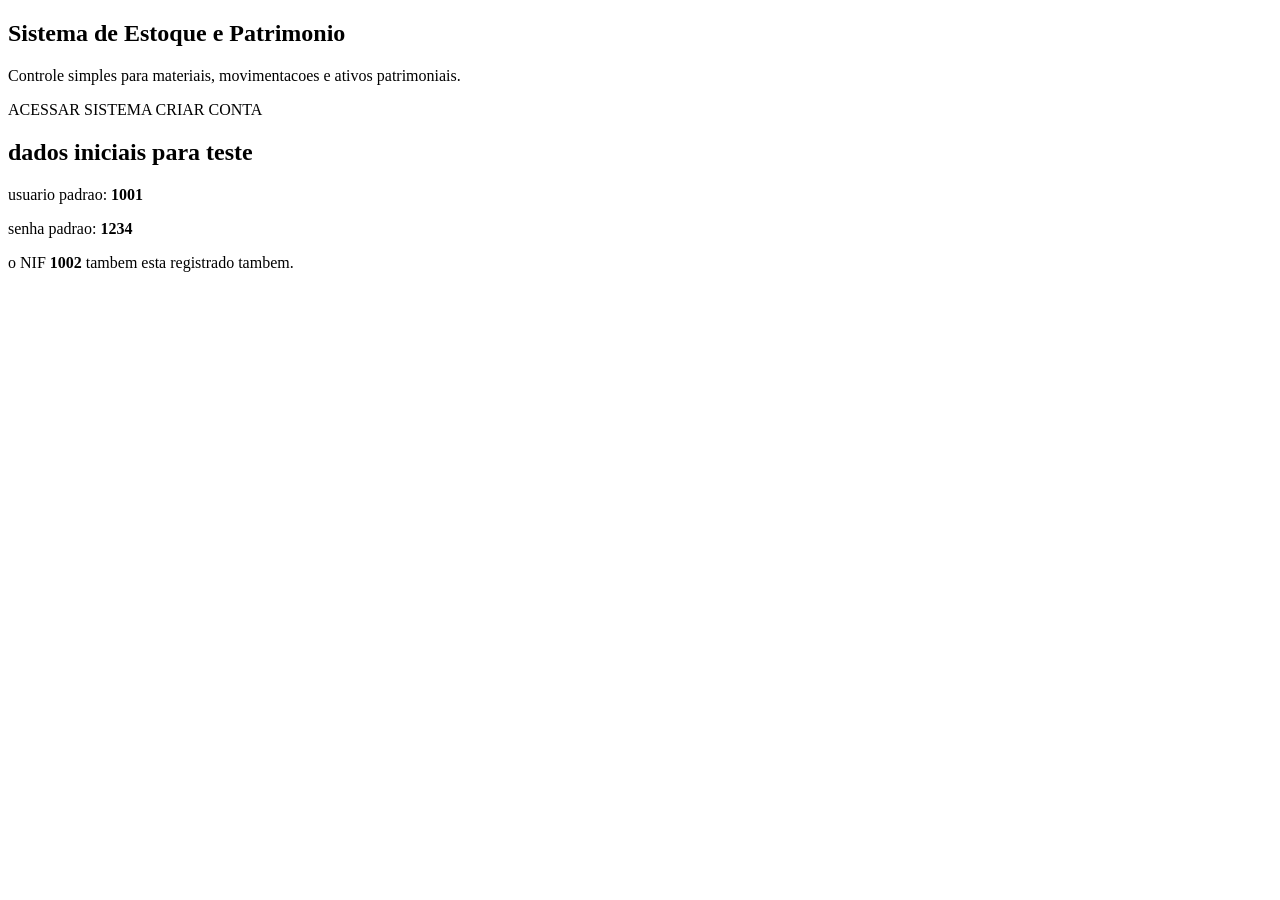
<file: gerenciador_senai/src/main/resources/templates/index.html>
<!DOCTYPE html>
<html lang="pt-br" xmlns:th="http://www.thymeleaf.org">
<head>
	<meta charset="UTF-8" />
	<meta name="viewport" content="width=device-width, initial-scale=1.0" />
	<title>Inicio | Sistema de Estoque</title>
	<link rel="stylesheet" th:href="@{/css/style.css}" />
</head>
<body>
	<div th:replace="~{fragments/header :: header}"></div>

	<main class="senai-main">
		<section class="senai-hero">
			<div class="container home-layout">
				<div>
					<h1 class="senai-title">Sistema de Estoque e Patrimonio</h1>
					<p class="senai-subtitle">Controle simples para materiais, movimentacoes e ativos patrimoniais.</p>
					<div class="senai-actions">
						<a class="btn" th:href="@{/login}">ACESSAR SISTEMA</a>
						<a class="btn button-light" th:href="@{/cadastro}">CRIAR CONTA</a>
					</div>
				</div>

				<div class="home-card">
					<div th:replace="~{fragments/messages :: messages}"></div>
					<h2>dados iniciais para teste</h2>
					<p>usuario padrao: <strong>1001</strong></p>
					<p>senha padrao: <strong>1234</strong></p>
					<p>o NIF <strong>1002</strong> tambem esta registrado tambem.</p>
				</div>
			</div>
		</section>
	</main>

	<div th:replace="~{fragments/footer :: footer}"></div>
</body>
</html>
</file>
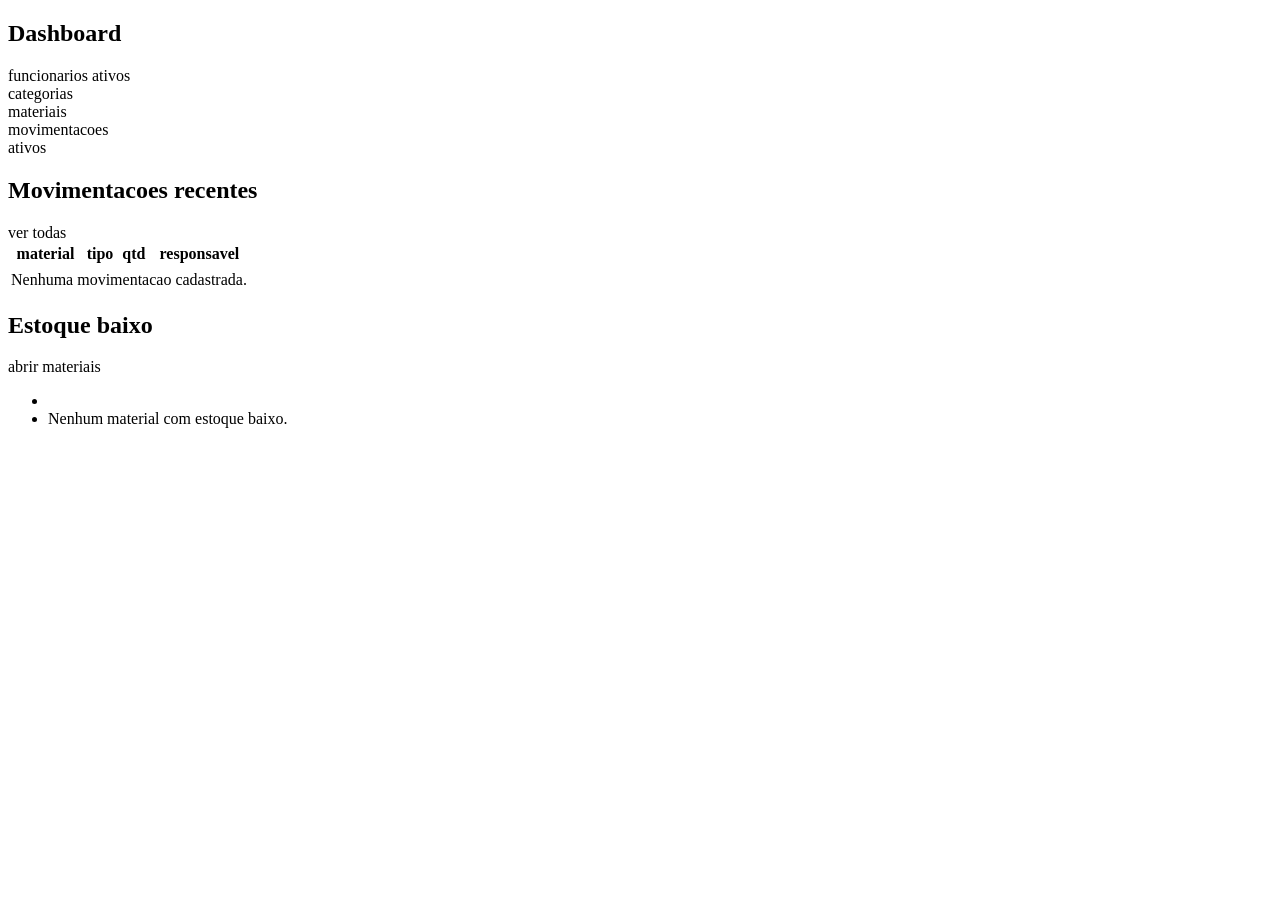
<file: gerenciador_senai/src/main/resources/templates/app/index.html>
<!DOCTYPE html>
<html lang="pt-br" xmlns:th="http://www.thymeleaf.org">
<head>
	<meta charset="UTF-8" />
	<meta name="viewport" content="width=device-width, initial-scale=1.0" />
	<title>Dashboard | Sistema de Estoque</title>
	<link rel="stylesheet" th:href="@{/css/style.css}" />
</head>
<body>
	<div th:replace="~{fragments/header :: header}"></div>

	<main class="page">
		<section class="section">
			<div class="container">
				<div class="page-header">
					<div>
						<h1>Dashboard</h1>
						<p th:text="${'Usuario logado: ' + nomeUsuario + ' | NIF: ' + nifUsuario}"></p>
					</div>
				</div>

				<div th:replace="~{fragments/messages :: messages}"></div>

				<div class="stats-grid">
					<div class="stat-card">
						<span>funcionarios ativos</span>
						<strong th:text="${totalFuncionarios}"></strong>
					</div>
					<div class="stat-card">
						<span>categorias</span>
						<strong th:text="${totalCategorias}"></strong>
					</div>
					<div class="stat-card">
						<span>materiais</span>
						<strong th:text="${totalMateriais}"></strong>
					</div>
					<div class="stat-card">
						<span>movimentacoes</span>
						<strong th:text="${totalMovimentacoes}"></strong>
					</div>
					<div class="stat-card">
						<span>ativos</span>
						<strong th:text="${totalAtivos}"></strong>
					</div>
				</div>

				<div class="content-grid">
					<section class="panel">
						<div class="panel-header">
							<h2>Movimentacoes recentes</h2>
							<a th:href="@{/app/movimentacoes}">ver todas</a>
						</div>

						<div class="table-wrapper">
							<table>
								<thead>
									<tr>
										<th>material</th>
										<th>tipo</th>
										<th>qtd</th>
										<th>responsavel</th>
									</tr>
								</thead>
								<tbody>
									<tr th:each="movimentacao : ${movimentacoesRecentes}">
										<td th:text="${movimentacao.material.nome}"></td>
										<td th:text="${movimentacao.tipoMovimentacao}"></td>
										<td th:text="${movimentacao.quantidade}"></td>
										<td th:text="${movimentacao.responsavel}"></td>
									</tr>
									<tr th:if="${#lists.isEmpty(movimentacoesRecentes)}">
										<td colspan="4">Nenhuma movimentacao cadastrada.</td>
									</tr>
								</tbody>
							</table>
						</div>
					</section>

					<section class="panel">
						<div class="panel-header">
							<h2>Estoque baixo</h2>
							<a th:href="@{/app/materiais}">abrir materiais</a>
						</div>

						<ul class="warning-list">
							<li th:each="material : ${materiaisComEstoqueBaixo}">
								<strong th:text="${material.nome}"></strong>
								<span th:text="${'estoque: ' + material.quantidadeEmEstoque + ' | minimo: ' + material.quantidadeMinima}"></span>
							</li>
							<li th:if="${#lists.isEmpty(materiaisComEstoqueBaixo)}">Nenhum material com estoque baixo.</li>
						</ul>
					</section>
				</div>
			</div>
		</section>
	</main>

	<div th:replace="~{fragments/footer :: footer}"></div>
</body>
</html>
</file>
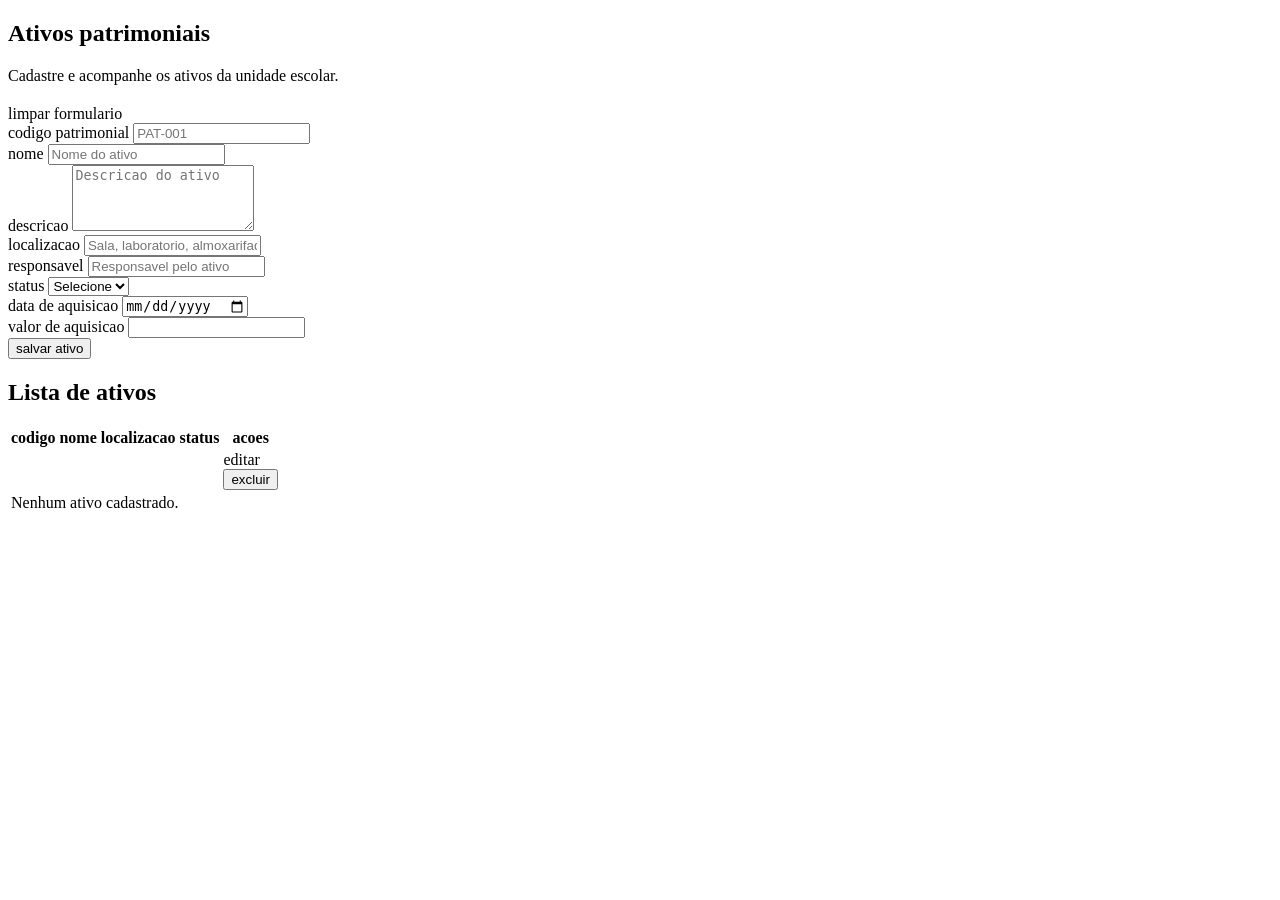
<file: gerenciador_senai/src/main/resources/templates/app/ativos.html>
<!DOCTYPE html>
<html lang="pt-br" xmlns:th="http://www.thymeleaf.org">
<head>
	<meta charset="UTF-8" />
	<meta name="viewport" content="width=device-width, initial-scale=1.0" />
	<title>Ativos Patrimoniais | Sistema de Estoque</title>
	<link rel="stylesheet" th:href="@{/css/style.css}" />
</head>
<body>
	<div th:replace="~{fragments/header :: header}"></div>

	<main class="page">
		<section class="section">
			<div class="container">
				<div class="page-header">
					<div>
						<h1>Ativos patrimoniais</h1>
						<p>Cadastre e acompanhe os ativos da unidade escolar.</p>
					</div>
				</div>

				<div th:replace="~{fragments/messages :: messages}"></div>

				<div class="content-grid">
					<section class="panel">
						<div class="panel-header">
							<h2 th:text="${ativo.id != null ? 'Editar ativo' : 'Novo ativo'}"></h2>
							<a th:if="${ativo.id != null}" th:href="@{/app/ativos} ">limpar formulario</a>
						</div>

						<form th:action="@{/app/ativos/salvar}" th:object="${ativo}" method="post" class="form-grid">
							<input type="hidden" th:field="*{id}" />

							<div class="two-columns">
								<div>
									<label for="codigoPatrimonio">codigo patrimonial</label>
									<input id="codigoPatrimonio" type="text" th:field="*{codigoPatrimonio}" placeholder="PAT-001" />
								</div>

								<div>
									<label for="nome">nome</label>
									<input id="nome" type="text" th:field="*{nome}" placeholder="Nome do ativo" />
								</div>
							</div>

							<div>
								<label for="descricao">descricao</label>
								<textarea id="descricao" th:field="*{descricao}" rows="4" placeholder="Descricao do ativo"></textarea>
							</div>

							<div class="two-columns">
								<div>
									<label for="localizacao">localizacao</label>
									<input id="localizacao" type="text" th:field="*{localizacao}" placeholder="Sala, laboratorio, almoxarifado" />
								</div>

								<div>
									<label for="responsavel">responsavel</label>
									<input id="responsavel" type="text" th:field="*{responsavel}" placeholder="Responsavel pelo ativo" />
								</div>
							</div>

							<div class="two-columns">
								<div>
									<label for="statusAtivo">status</label>
									<select id="statusAtivo" th:field="*{statusAtivo}">
										<option value="">Selecione</option>
										<option th:each="status : ${statusAtivos}" th:value="${status}" th:text="${status}"></option>
									</select>
								</div>

								<div>
									<label for="dataAquisicao">data de aquisicao</label>
									<input id="dataAquisicao" type="date" th:field="*{dataAquisicao}" />
								</div>
							</div>

							<div>
								<label for="valorAquisicao">valor de aquisicao</label>
								<input id="valorAquisicao" type="number" step="0.01" min="0" th:field="*{valorAquisicao}" />
							</div>

							<button class="button" type="submit">salvar ativo</button>
						</form>
					</section>

					<section class="panel">
						<div class="panel-header">
							<h2>Lista de ativos</h2>
						</div>

						<div class="table-wrapper">
							<table>
								<thead>
									<tr>
										<th>codigo</th>
										<th>nome</th>
										<th>localizacao</th>
										<th>status</th>
										<th>acoes</th>
									</tr>
								</thead>
								<tbody>
									<tr th:each="ativo : ${ativos}">
										<td th:text="${ativo.codigoPatrimonio}"></td>
										<td th:text="${ativo.nome}"></td>
										<td th:text="${ativo.localizacao}"></td>
										<td th:text="${ativo.statusAtivo}"></td>
										<td class="actions">
											<a th:href="@{/app/ativos/editar/{id}(id=${ativo.id})}">editar</a>
											<form th:action="@{/app/ativos/{id}/excluir(id=${ativo.id})}" method="post">
												<button class="button-link danger" type="submit">excluir</button>
											</form>
										</td>
									</tr>
									<tr th:if="${#lists.isEmpty(ativos)}">
										<td colspan="5">Nenhum ativo cadastrado.</td>
									</tr>
								</tbody>
							</table>
						</div>
					</section>
				</div>
			</div>
		</section>
	</main>

	<div th:replace="~{fragments/footer :: footer}"></div>
</body>
</html>
</file>
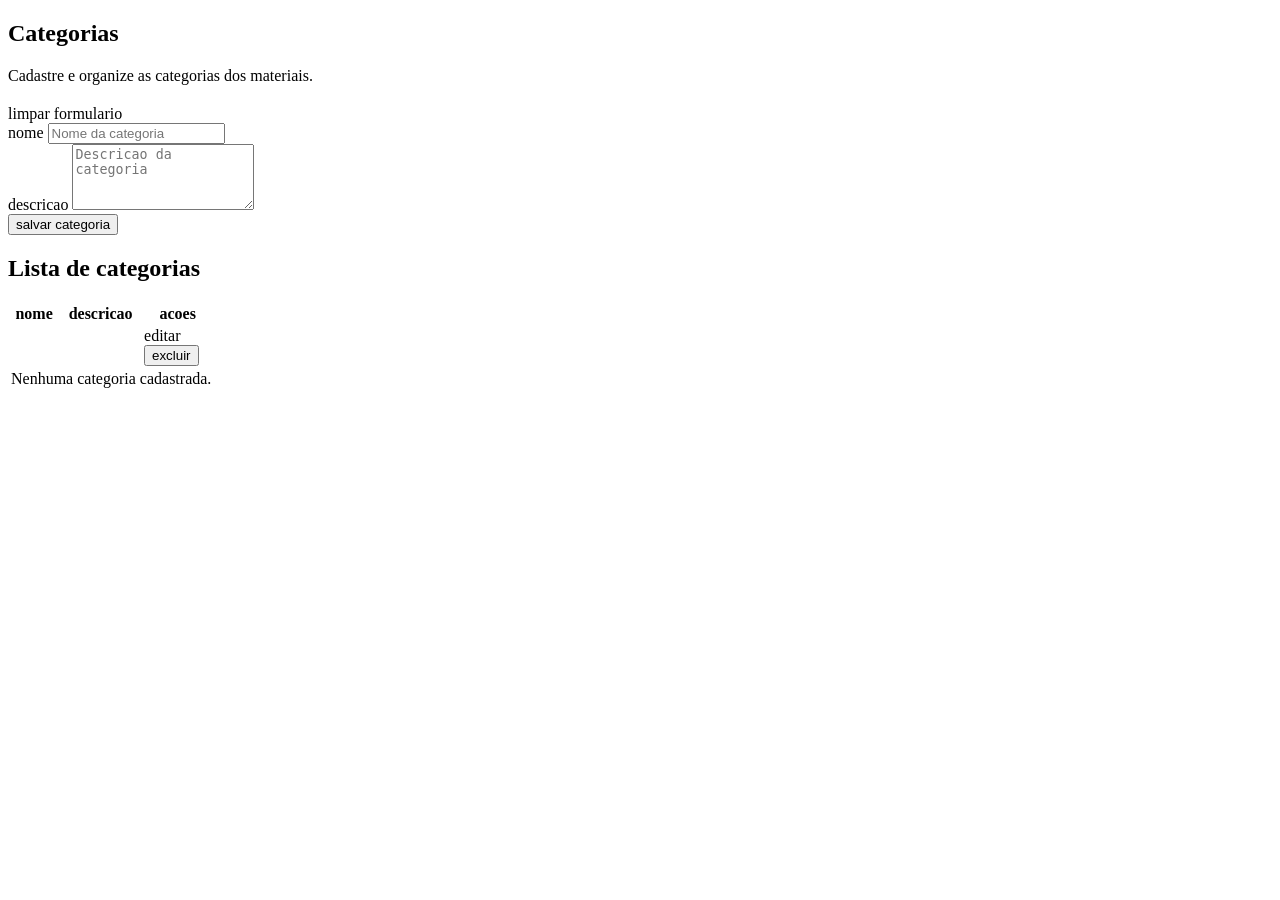
<file: gerenciador_senai/src/main/resources/templates/app/categorias.html>
<!DOCTYPE html>
<html lang="pt-br" xmlns:th="http://www.thymeleaf.org">
<head>
	<meta charset="UTF-8" />
	<meta name="viewport" content="width=device-width, initial-scale=1.0" />
	<title>Categorias | Sistema de Estoque</title>
	<link rel="stylesheet" th:href="@{/css/style.css}" />
</head>
<body>
	<div th:replace="~{fragments/header :: header}"></div>

	<main class="page">
		<section class="section">
			<div class="container">
				<div class="page-header">
					<div>
						<h1>Categorias</h1>
						<p>Cadastre e organize as categorias dos materiais.</p>
					</div>
				</div>

				<div th:replace="~{fragments/messages :: messages}"></div>

				<div class="content-grid">
					<section class="panel">
						<div class="panel-header">
							<h2 th:text="${categoria.id != null ? 'Editar categoria' : 'Nova categoria'}"></h2>
							<a th:if="${categoria.id != null}" th:href="@{/app/categorias}">limpar formulario</a>
						</div>

						<form th:action="@{/app/categorias/salvar}" th:object="${categoria}" method="post" class="form-grid">
							<input type="hidden" th:field="*{id}" />

							<div>
								<label for="nome">nome</label>
								<input id="nome" type="text" th:field="*{nome}" placeholder="Nome da categoria" />
							</div>

							<div>
								<label for="descricao">descricao</label>
								<textarea id="descricao" th:field="*{descricao}" rows="4" placeholder="Descricao da categoria"></textarea>
							</div>

							<button class="button" type="submit">salvar categoria</button>
						</form>
					</section>

					<section class="panel">
						<div class="panel-header">
							<h2>Lista de categorias</h2>
						</div>

						<div class="table-wrapper">
							<table>
								<thead>
									<tr>
										<th>nome</th>
										<th>descricao</th>
										<th>acoes</th>
									</tr>
								</thead>
								<tbody>
									<tr th:each="categoria : ${categorias}">
										<td th:text="${categoria.nome}"></td>
										<td th:text="${categoria.descricao != null and !categoria.descricao.isBlank() ? categoria.descricao : '-'}"></td>
										<td class="actions">
											<a th:href="@{/app/categorias/editar/{id}(id=${categoria.id})}">editar</a>
											<form th:action="@{/app/categorias/{id}/excluir(id=${categoria.id})}" method="post">
												<button class="button-link danger" type="submit">excluir</button>
											</form>
										</td>
									</tr>
									<tr th:if="${#lists.isEmpty(categorias)}">
										<td colspan="3">Nenhuma categoria cadastrada.</td>
									</tr>
								</tbody>
							</table>
						</div>
					</section>
				</div>
			</div>
		</section>
	</main>

	<div th:replace="~{fragments/footer :: footer}"></div>
</body>
</html>
</file>
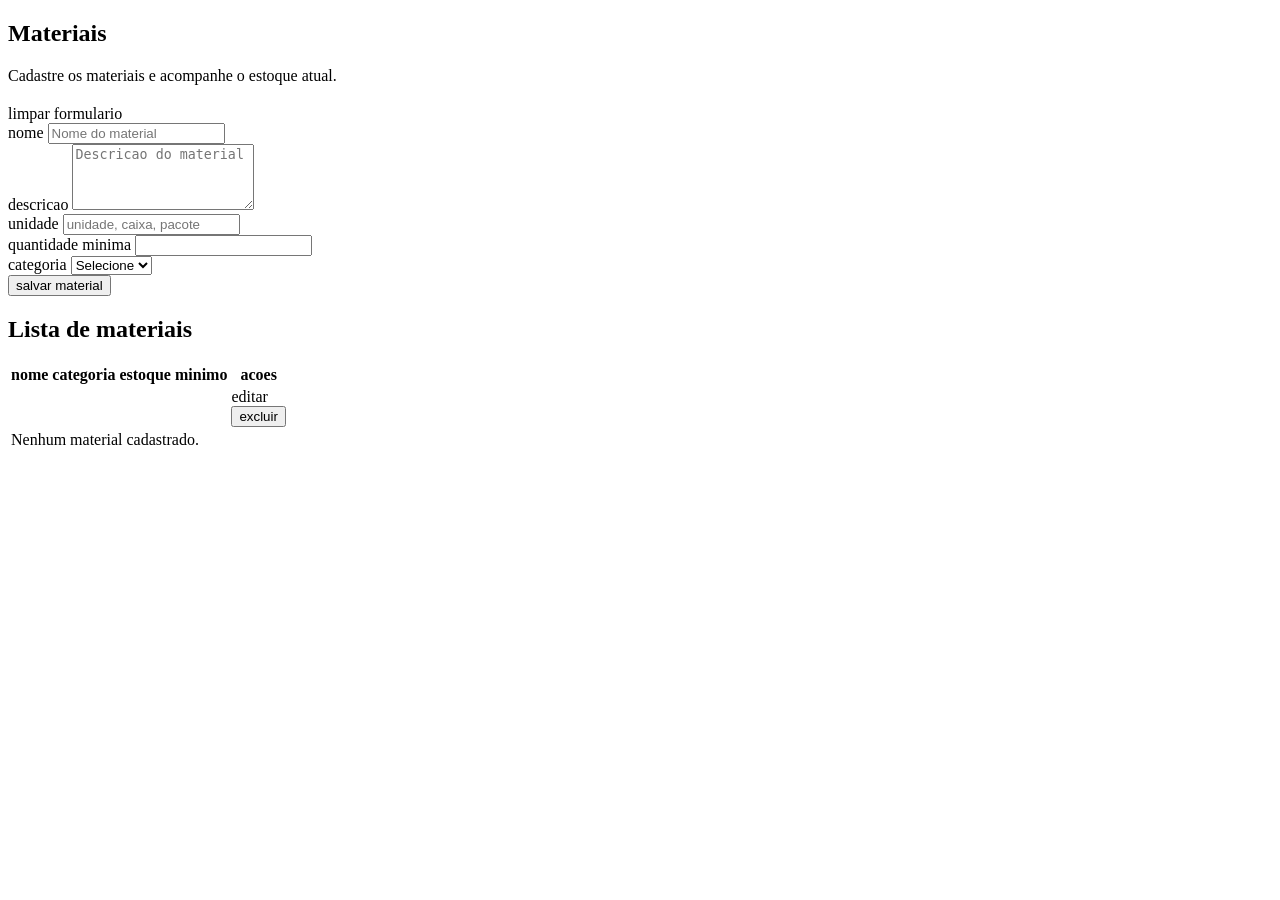
<file: gerenciador_senai/src/main/resources/templates/app/materiais.html>
<!DOCTYPE html>
<html lang="pt-br" xmlns:th="http://www.thymeleaf.org">
<head>
	<meta charset="UTF-8" />
	<meta name="viewport" content="width=device-width, initial-scale=1.0" />
	<title>Materiais | Sistema de Estoque</title>
	<link rel="stylesheet" th:href="@{/css/style.css}" />
</head>
<body>
	<div th:replace="~{fragments/header :: header}"></div>

	<main class="page">
		<section class="section">
			<div class="container">
				<div class="page-header">
					<div>
						<h1>Materiais</h1>
						<p>Cadastre os materiais e acompanhe o estoque atual.</p>
					</div>
				</div>

				<div th:replace="~{fragments/messages :: messages}"></div>

				<div class="content-grid">
					<section class="panel">
						<div class="panel-header">
							<h2 th:text="${material.id != null ? 'Editar material' : 'Novo material'}"></h2>
							<a th:if="${material.id != null}" th:href="@{/app/materiais}">limpar formulario</a>
						</div>

						<form th:action="@{/app/materiais/salvar}" th:object="${material}" method="post" class="form-grid">
							<input type="hidden" th:field="*{id}" />

							<div>
								<label for="nome">nome</label>
								<input id="nome" type="text" th:field="*{nome}" placeholder="Nome do material" />
							</div>

							<div>
								<label for="descricao">descricao</label>
								<textarea id="descricao" th:field="*{descricao}" rows="4" placeholder="Descricao do material"></textarea>
							</div>

							<div class="two-columns">
								<div>
									<label for="unidadeMedida">unidade</label>
									<input id="unidadeMedida" type="text" th:field="*{unidadeMedida}" placeholder="unidade, caixa, pacote" />
								</div>

								<div>
									<label for="quantidadeMinima">quantidade minima</label>
									<input id="quantidadeMinima" type="number" min="0" th:field="*{quantidadeMinima}" />
								</div>
							</div>

							<div>
								<label for="categoriaId">categoria</label>
								<select id="categoriaId" name="categoriaId">
									<option value="">Selecione</option>
									<option th:each="categoriaItem : ${categorias}" th:value="${categoriaItem.id}"
										th:selected="${material.categoria != null and material.categoria.id == categoriaItem.id}"
										th:text="${categoriaItem.nome}"></option>
								</select>
							</div>

							<button class="button" type="submit">salvar material</button>
						</form>
					</section>

					<section class="panel">
						<div class="panel-header">
							<h2>Lista de materiais</h2>
						</div>

						<div class="table-wrapper">
							<table>
								<thead>
									<tr>
										<th>nome</th>
										<th>categoria</th>
										<th>estoque</th>
										<th>minimo</th>
										<th>acoes</th>
									</tr>
								</thead>
								<tbody>
									<tr th:each="material : ${materiais}" th:classappend="${material.quantidadeEmEstoque <= material.quantidadeMinima} ? 'row-warning' : ''">
										<td th:text="${material.nome}"></td>
										<td th:text="${material.categoria.nome}"></td>
										<td th:text="${material.quantidadeEmEstoque}"></td>
										<td th:text="${material.quantidadeMinima}"></td>
										<td class="actions">
											<a th:href="@{/app/materiais/editar/{id}(id=${material.id})}">editar</a>
											<form th:action="@{/app/materiais/{id}/excluir(id=${material.id})}" method="post">
												<button class="btn-link danger" type="submit">excluir</button>
											</form>
										</td>
									</tr>
									<tr th:if="${#lists.isEmpty(materiais)}">
										<td colspan="5">Nenhum material cadastrado.</td>
									</tr>
								</tbody>
							</table>
						</div>
					</section>
				</div>
			</div>
		</section>
	</main>

	<div th:replace="~{fragments/footer :: footer}"></div>
</body>
</html>
</file>
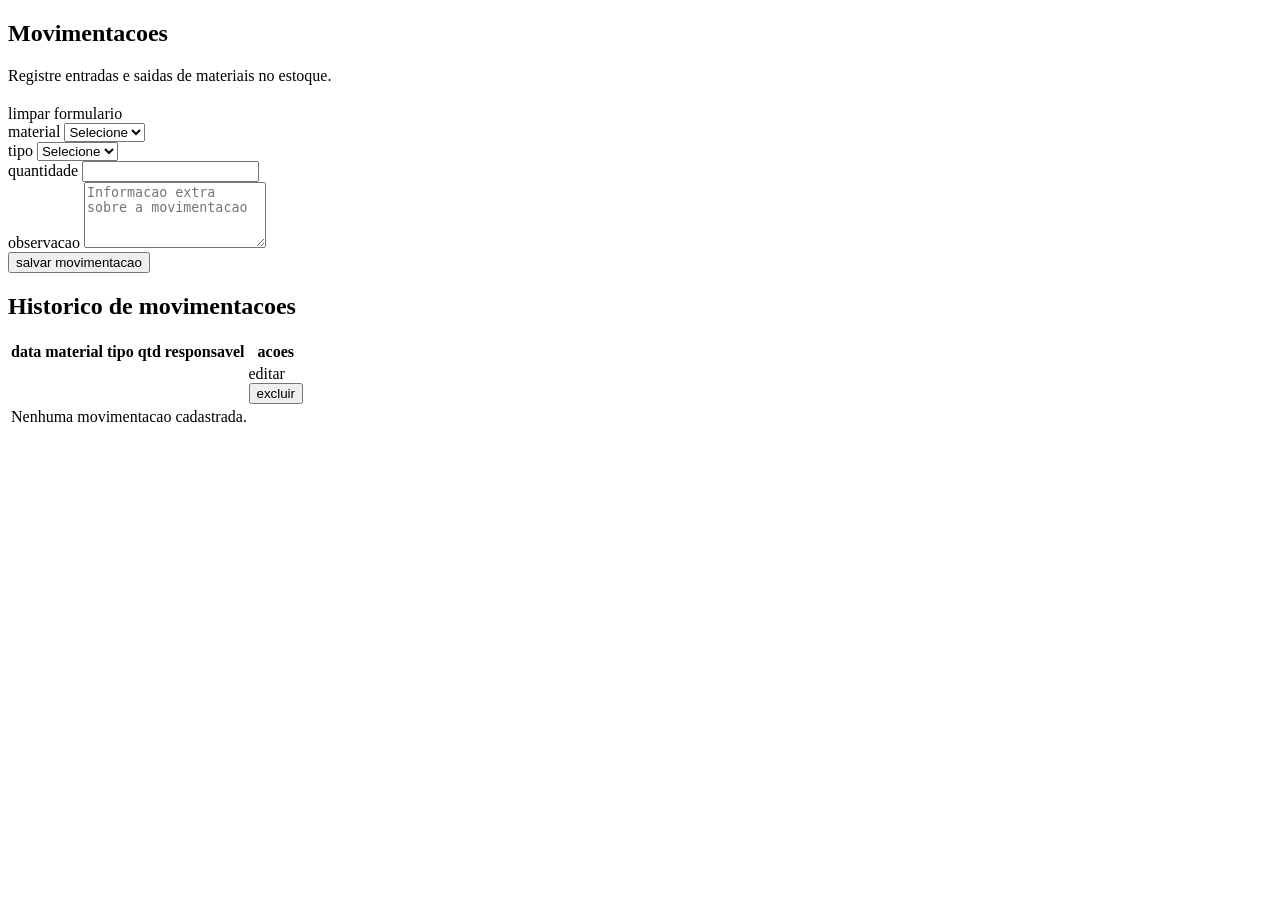
<file: gerenciador_senai/src/main/resources/templates/app/movimentacoes.html>
<!DOCTYPE html>
<html lang="pt-br" xmlns:th="http://www.thymeleaf.org">
<head>
	<meta charset="UTF-8" />
	<meta name="viewport" content="width=device-width, initial-scale=1.0" />
	<title>Movimentacoes | Sistema de Estoque</title>
	<link rel="stylesheet" th:href="@{/css/style.css}" />
</head>
<body>
	<div th:replace="~{fragments/header :: header}"></div>

	<main class="page">
		<section class="section">
			<div class="container">
				<div class="page-header">
					<div>
						<h1>Movimentacoes</h1>
						<p>Registre entradas e saidas de materiais no estoque.</p>
					</div>
				</div>

				<div th:replace="~{fragments/messages :: messages}"></div>

				<div class="content-grid">
					<section class="panel">
						<div class="panel-header">
							<h2 th:text="${movimentacao.id != null ? 'Editar movimentacao' : 'Nova movimentacao'}"></h2>
							<a th:if="${movimentacao.id != null}" th:href="@{/app/movimentacoes}">limpar formulario</a>
						</div>

						<form th:action="@{/app/movimentacoes/salvar}" method="post" class="form-grid">
							<input type="hidden" name="id" th:value="${movimentacao.id}" />

							<div>
								<label for="materialId">material</label>
								<select id="materialId" name="materialId">
									<option value="">Selecione</option>
									<option th:each="materialItem : ${materiais}" th:value="${materialItem.id}"
										th:selected="${movimentacao.material != null and movimentacao.material.id == materialItem.id}"
										th:text="${materialItem.nome + ' | estoque atual: ' + materialItem.quantidadeEmEstoque}"></option>
								</select>
							</div>

							<div class="two-columns">
								<div>
									<label for="tipoMovimentacao">tipo</label>
									<select id="tipoMovimentacao" name="tipoMovimentacao">
										<option value="">Selecione</option>
										<option th:each="tipo : ${tiposMovimentacao}" th:value="${tipo}"
											th:selected="${movimentacao.tipoMovimentacao == tipo}" th:text="${tipo}"></option>
									</select>
								</div>

								<div>
									<label for="quantidade">quantidade</label>
									<input id="quantidade" type="number" min="1" name="quantidade" th:value="${movimentacao.quantidade}" />
								</div>
							</div>

							<div>
								<label for="observacao">observacao</label>
								<textarea id="observacao" name="observacao" rows="4" placeholder="Informacao extra sobre a movimentacao" th:text="${movimentacao.observacao}"></textarea>
							</div>

							<button class="button" type="submit">salvar movimentacao</button>
						</form>
					</section>

					<section class="panel">
						<div class="panel-header">
							<h2>Historico de movimentacoes</h2>
						</div>

						<div class="table-wrapper">
							<table>
								<thead>
									<tr>
										<th>data</th>
										<th>material</th>
										<th>tipo</th>
										<th>qtd</th>
										<th>responsavel</th>
										<th>acoes</th>
									</tr>
								</thead>
								<tbody>
									<tr th:each="movimentacao : ${movimentacoes}">
										<td th:text="${movimentacao.dataMovimentacao}"></td>
										<td th:text="${movimentacao.material.nome}"></td>
										<td th:text="${movimentacao.tipoMovimentacao}"></td>
										<td th:text="${movimentacao.quantidade}"></td>
										<td th:text="${movimentacao.responsavel}"></td>
										<td class="actions">
											<a th:href="@{/app/movimentacoes/editar/{id}(id=${movimentacao.id})}">editar</a>
											<form th:action="@{/app/movimentacoes/{id}/excluir(id=${movimentacao.id})}" method="post">
												<button class="button-link danger" type="submit">excluir</button>
											</form>
										</td>
									</tr>
									<tr th:if="${#lists.isEmpty(movimentacoes)}">
										<td colspan="6">Nenhuma movimentacao cadastrada.</td>
									</tr>
								</tbody>
							</table>
						</div>
					</section>
				</div>
			</div>
		</section>
	</main>

	<div th:replace="~{fragments/footer :: footer}"></div>
</body>
</html>
</file>
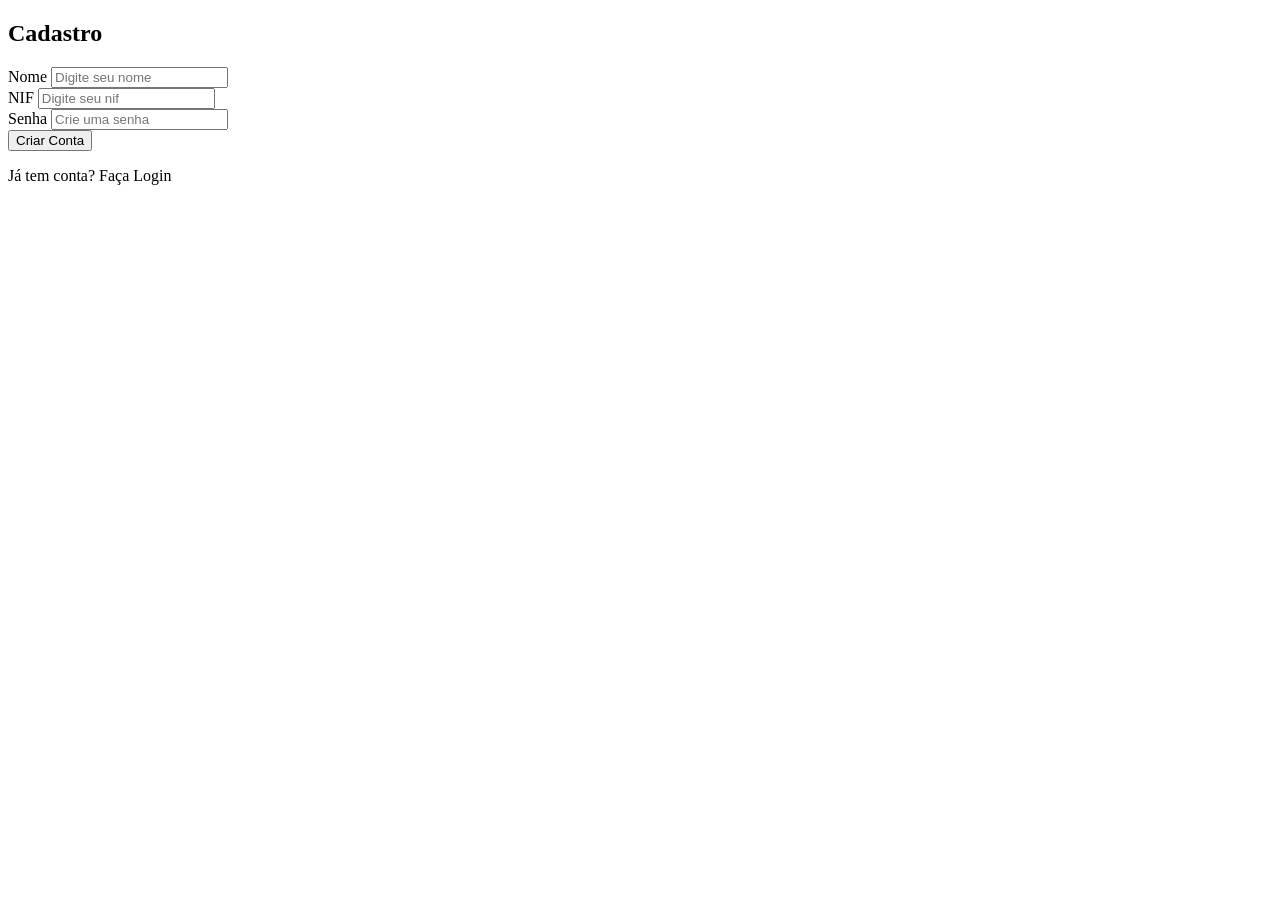
<file: gerenciador_senai/src/main/resources/templates/auth/cadastro.html>
<!DOCTYPE html>
<html lang="pt-br" xmlns:th="http://www.thymeleaf.org">
<head>
	<meta charset="UTF-8" />
	<meta name="viewport" content="width=device-width, initial-scale=1.0" />
	<title>Cadastro | Sistema de Estoque</title>
	<link rel="stylesheet" th:href="@{/css/style.css}" />
</head>
<body>
	<div th:replace="~{fragments/header :: header}"></div>

	<main class="page">
		<section class="section">
			<div class="container auth-wrapper">
				<div class="form-card">
					<h1>Cadastro</h1>

					<div th:replace="~{fragments/messages :: messages}"></div>

					<form th:action="@{/auth/cadastro}" method="post" class="form-grid">
						<div>
							<label for="nome">Nome</label>
							<input id="nome" type="text" name="nome" placeholder="Digite seu nome" />
						</div>

						<div>
							<label for="nif">NIF</label>
							<input id="nif" type="text" name="nif" placeholder="Digite seu nif" />
						</div>

						<div>
							<label for="senha">Senha</label>
							<input id="senha" type="password" name="senha" placeholder="Crie uma senha" />
						</div>

						<button class="btn" type="submit">Criar Conta</button>
					</form>

					<p class="helper-text">
						Já tem conta?
						<a th:href="@{/login}">Faça Login</a>
					</p>
				</div>
			</div>
		</section>
	</main>

	<div th:replace="~{fragments/footer :: footer}"></div>
</body>
</html>
</file>
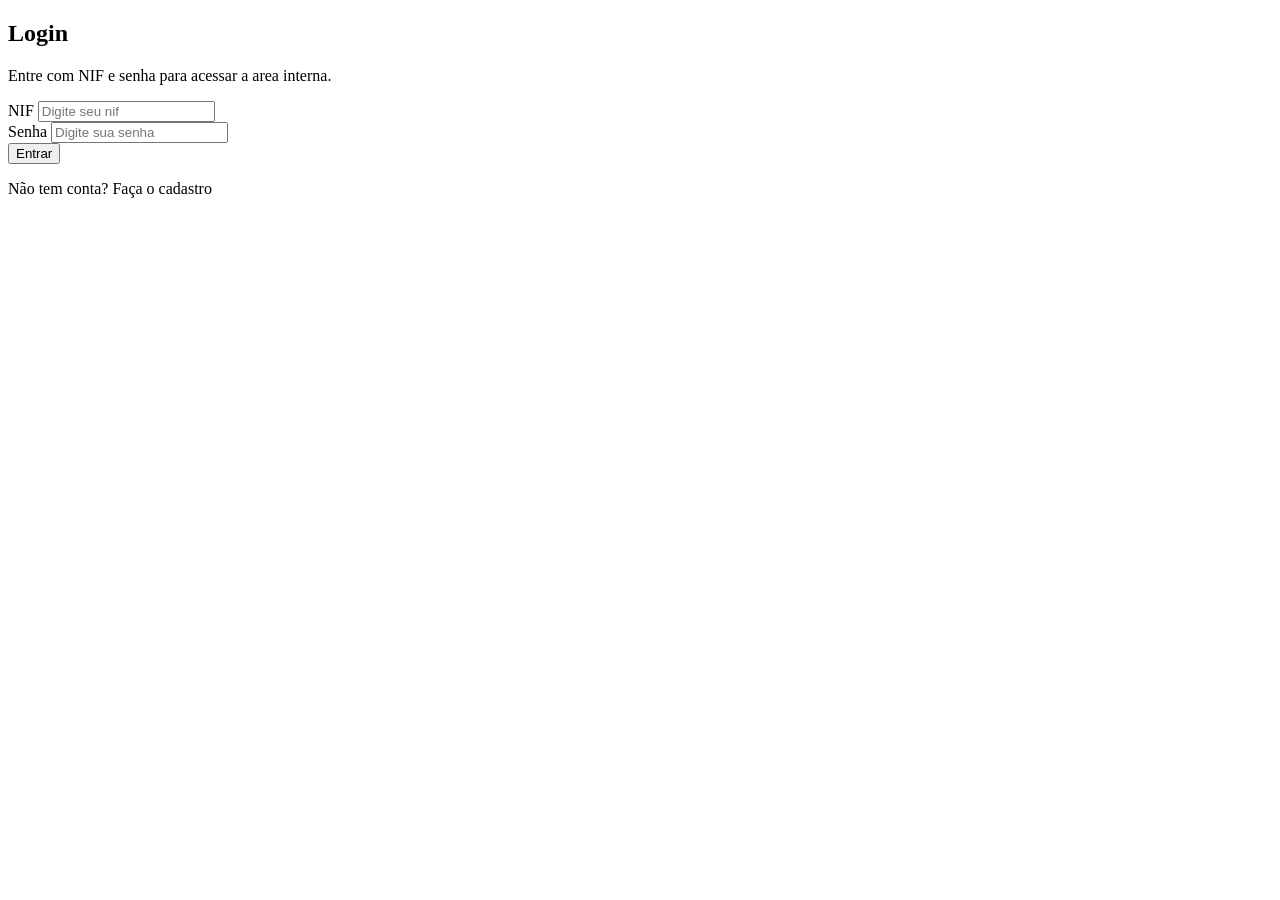
<file: gerenciador_senai/src/main/resources/templates/auth/login.html>
<!DOCTYPE html>
<html lang="pt-br" xmlns:th="http://www.thymeleaf.org">
<head>
	<meta charset="UTF-8" />
	<meta name="viewport" content="width=device-width, initial-scale=1.0" />
	<title>Login | Sistema de Estoque</title>
	<link rel="stylesheet" th:href="@{/css/style.css}" />
</head>
<body>
	<div th:replace="~{fragments/header :: header}"></div>

	<main class="page">
		<section class="section">
			<div class="container auth-wrapper">
				<div class="form-card" >
					<h1>Login</h1>
					<p>Entre com NIF e senha para acessar a area interna.</p>

					<div th:replace="~{fragments/messages :: messages}"></div>

					<form th:action="@{/auth/login}" method="post" class="form-grid">
						<div>
							<label for="nif">NIF</label>
							<input id="nif" type="text" name="nif" placeholder="Digite seu nif" />
						</div>

						<div>
							<label for="senha">Senha</label>
							<input id="senha" type="password" name="senha" placeholder="Digite sua senha" />
						</div>

						<button class="btn" type="submit">Entrar</button>
					</form>

					<p class="helper-text">
						Não tem conta?
						<a th:href="@{/cadastro}">Faça o cadastro</a>
					</p>
				</div>
			</div>
		</section>
	</main>

	<div th:replace="~{fragments/footer :: footer}"></div>
</body>
</html>
</file>
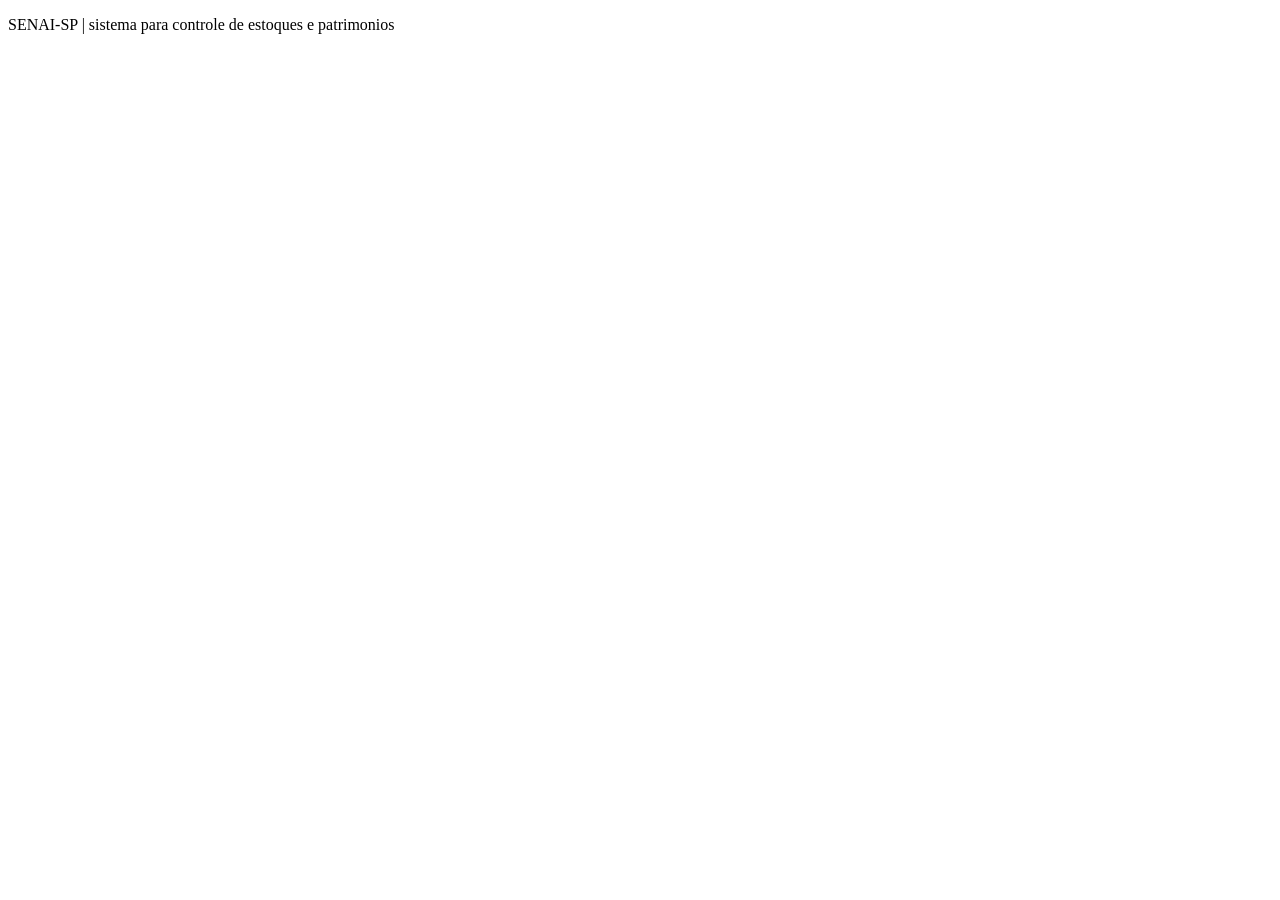
<file: gerenciador_senai/src/main/resources/templates/fragments/footer.html>
<!DOCTYPE html>
<html lang="pt-br" xmlns:th="http://www.thymeleaf.org">
<body>
	<footer th:fragment="footer" class="senai-footer">
		<div class="container">
			<p class="senai-footer-text">SENAI-SP | sistema para controle de estoques e patrimonios</p>
		</div>
	</footer>
</body>
</html>
</file>
